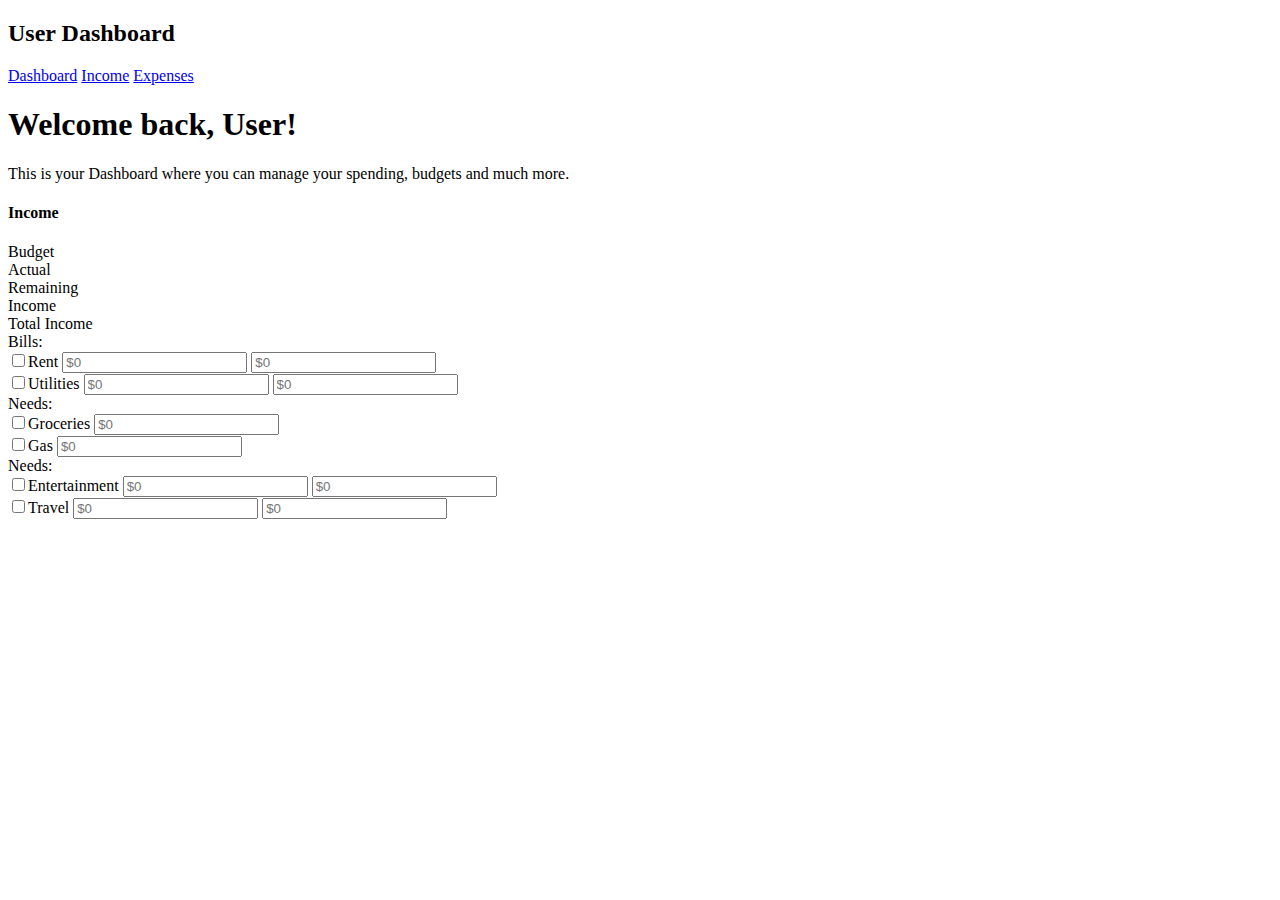
<file: dashboard.html>
<!DOCTYPE html>
<html lang="en">
<head>
    <meta charset="UTF-8">
    <meta name="viewport" content="width=device-width, initial-scale=1.0">
    <title>Dashboard</title>
    <link rel="stylesheet" href="">
</head>

<body>
  <!--Sidebar-->
    <div id="sidebar"> 
        <h2>User Dashboard</h2>
        <a href="#">Dashboard</a>
        <a href="#">Income</a>
        <a href="#">Expenses</a>
      </div>

      <div id="content">
        <h1>Welcome back, User!</h1>
        <p>
          This is your Dashboard where you can manage your spending, budgets
           and much more.
        </p>
      </div>

      <!--income and total income rows with budget, actual, and remaining columns-->
      <div class="income-container">
        <div class="income-column">
          <h4>Income</h4>
        </div>

        <div class="budget-column">Budget</div>

        <div class="actual-column">Actual</div>

        <div class="remaining-column">Remaining</div>

        <div class="income-row"> <!--needs income function-->
          <span class="income">Income</span></div>

        <div class="total-income-container"> <!--needs total income function-->
          <span class="total-income">Total Income</span></div>
      </div>
    <div class="expense-container">
      <div class="bills-form">
        <form>
          Bills:<br>
        <input type="checkbox" name="Rent" value=
        "reading" tabindex="1" />Rent <input type="text" placeholder="$0"> <input type="text" placeholder="$0"> <br />
        <input type="checkbox" name="Utilities" value=
        "reading" tabindex="2" />Utilities <input type="text" placeholder="$0"> <input type="text" placeholder="$0"> <br />
        </form>
      </div>
      <div class="needs-form">
        <form>
          Needs:<br>
          <input type="checkbox" name="Groceries" value=
        "reading" tabindex="1" />Groceries <input type="text" placeholder="$0"> <br />
        <input type="checkbox" name="Gas" value=
        "reading" tabindex="2" />Gas <input type="text" placeholder="$0"> <br />
        </form>
      </div>
      <div class="wants-form">
        <form>
          Needs:<br>
          <input type="checkbox" name="Entertainment" value=
        "reading" tabindex="1" />Entertainment <input type="text" placeholder="$0"> <input type="text" placeholder="$0"> <br />
        <input type="checkbox" name="Travel" value=
        "reading" tabindex="2" />Travel <input type="text" placeholder="$0"> <input type="text" placeholder="$0"> <br />
        </form>
      </div>


</div>
</body>
</file>
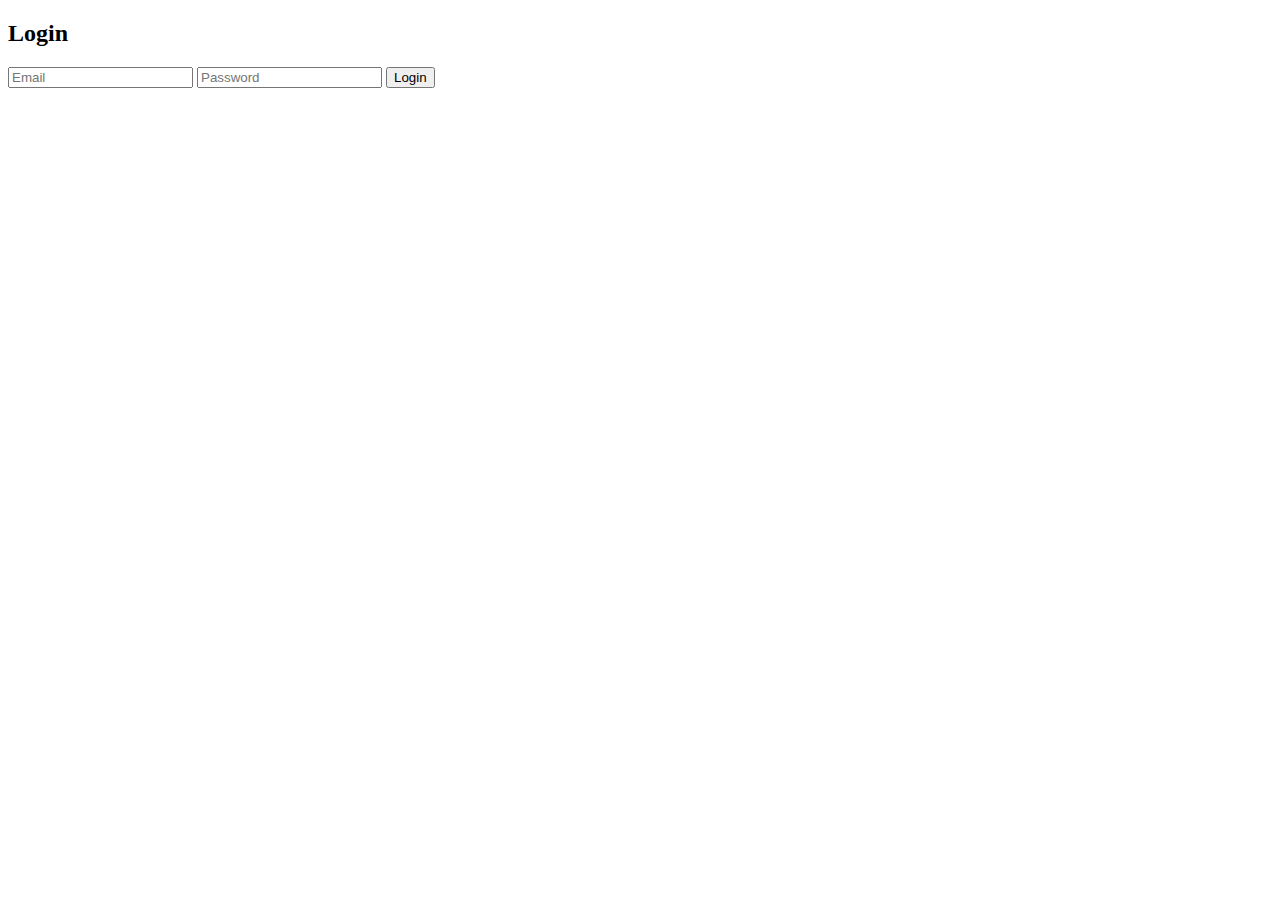
<file: login.html>
<!DOCTYPE html>
<html lang="en">
<head>
    <meta charset="UTF-8">
    <meta name="viewport" content="width=device-width, initial-scale=1.0">
    <title>Login Page</title>
    <link rel="stylesheet" href="">
</head>
<body>
    <div class="login-container">
        <h2>Login</h2>
  
      <input type="email" id="email" placeholder="Email">
        <input type="password" id="password" placeholder="Password">
        <button onclick= window.location.href="dashboard.html">Login</button>
    </div>
    
</html>
</file>
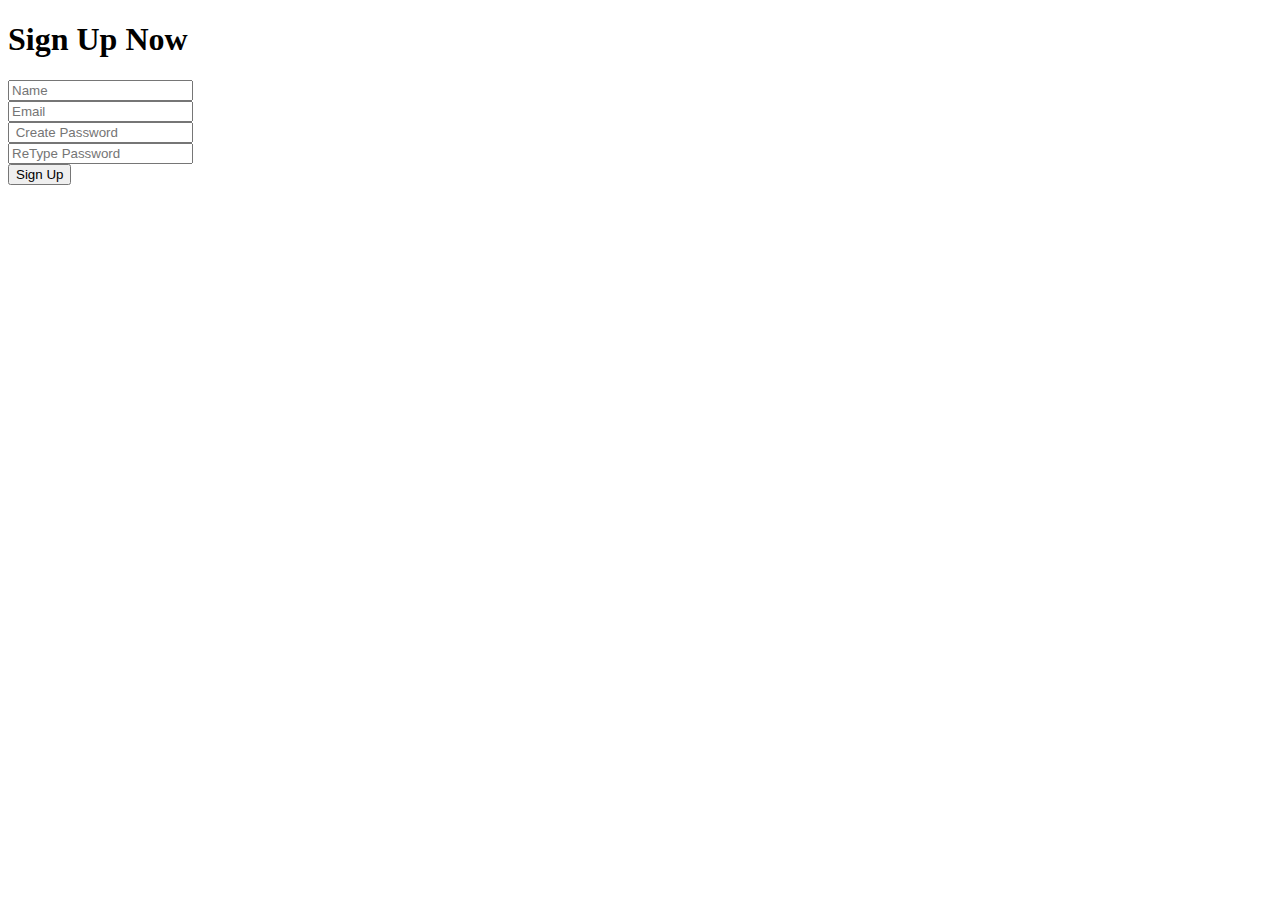
<file: signup.html>
<!DOCTYPE html>
<html lang="en">


<head>
  <meta charset="UTF-8">
  <meta name="viewport" content="width=device-width, initial-scale=1.0">
  <meta http-equiv="X-UA-Compatible" content="ie=edge">
  <title>budget</title>
  <link rel="stylesheet" href="">
</head>




<div class="signup">
    <h1> Sign Up Now</h1>
<form>
    <input type="name" class="input-box" placeholder="Name">
    <br>
    <input type="email" class="input-box"  placeholder="Email">
    <br>
    <input type="password" class="input-box"  placeholder=" Create Password">
    <br>
    <input type="password" placeholder="ReType Password">
    <br>
    <button type="button">Sign Up</button>
</form>
</div>
</html>
</file>
